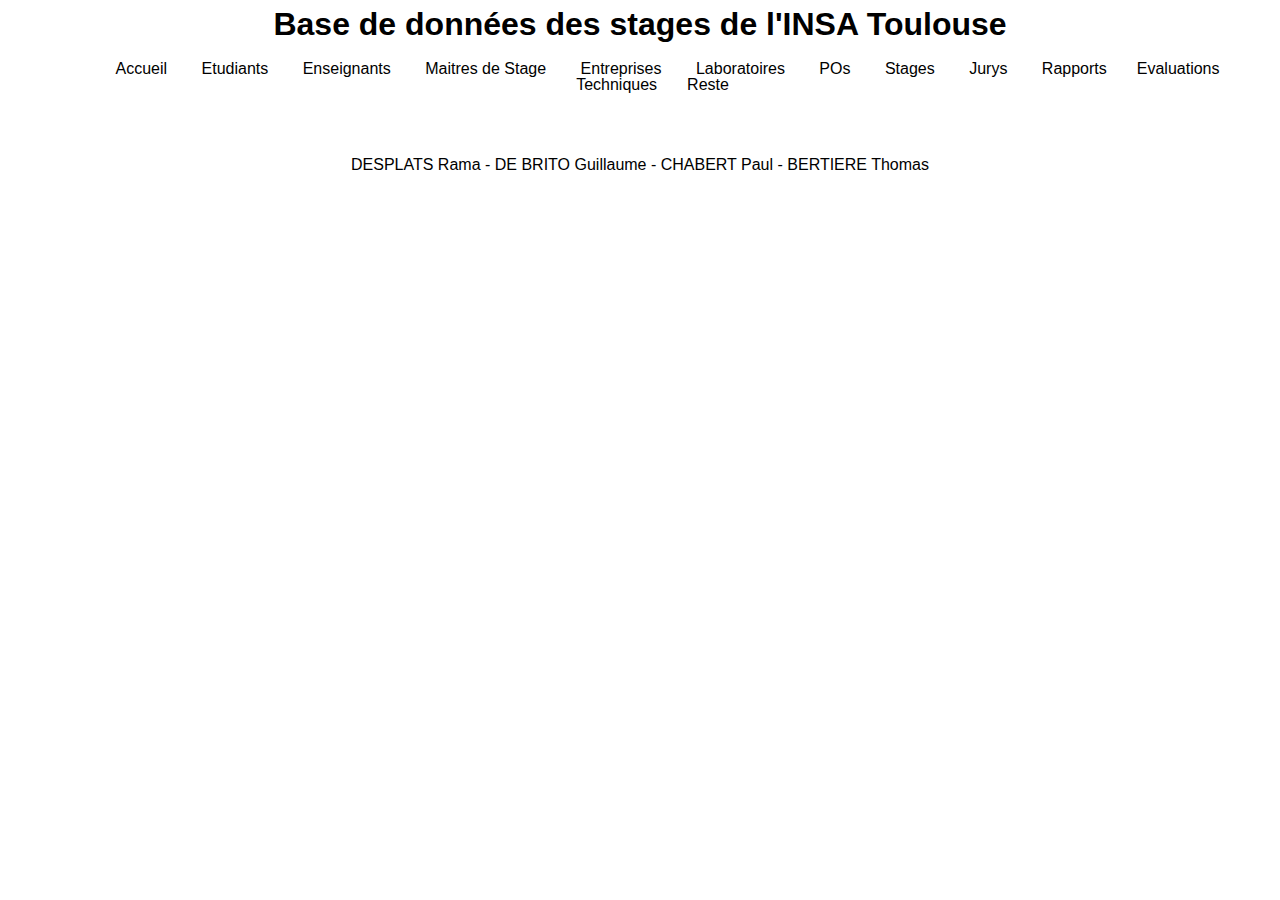
<file: index.html>
<!DOCTYPE html
  PUBLIC "-//W3C//DTD HTML 4.01 Transitional//EN">
<html>
   <link rel="stylesheet" href="style.css">
   <head>
      <meta http-equiv="Content-Type" content="text/html; charset=UTF-8">
      <title>Bienvenue dans notre base de données</title>
   </head>
   <body>
      <h1>Base de données des stages de l'INSA Toulouse</h1>
      <ul><a href="index.html">Accueil </a><a href="etudiants.html">Etudiants </a><a href="enseignants.html">Enseignants </a><a href="maitredestages.html">Maitres de Stage </a><a href="entreprises.html">Entreprises </a><a href="laboratoires.html">Laboratoires </a><a href="pos.html">POs </a><a href="stages.html">Stages </a><a href="jurys.html">Jurys </a><a href="rapport.html">Rapports</a><a href="evalstechnique.html">Evaluations Techniques</a><a href="reste.html">Reste </a></ul><br><br><p> DESPLATS Rama - DE BRITO Guillaume - CHABERT Paul - BERTIERE Thomas</p>
   </body>
</html>
</file>
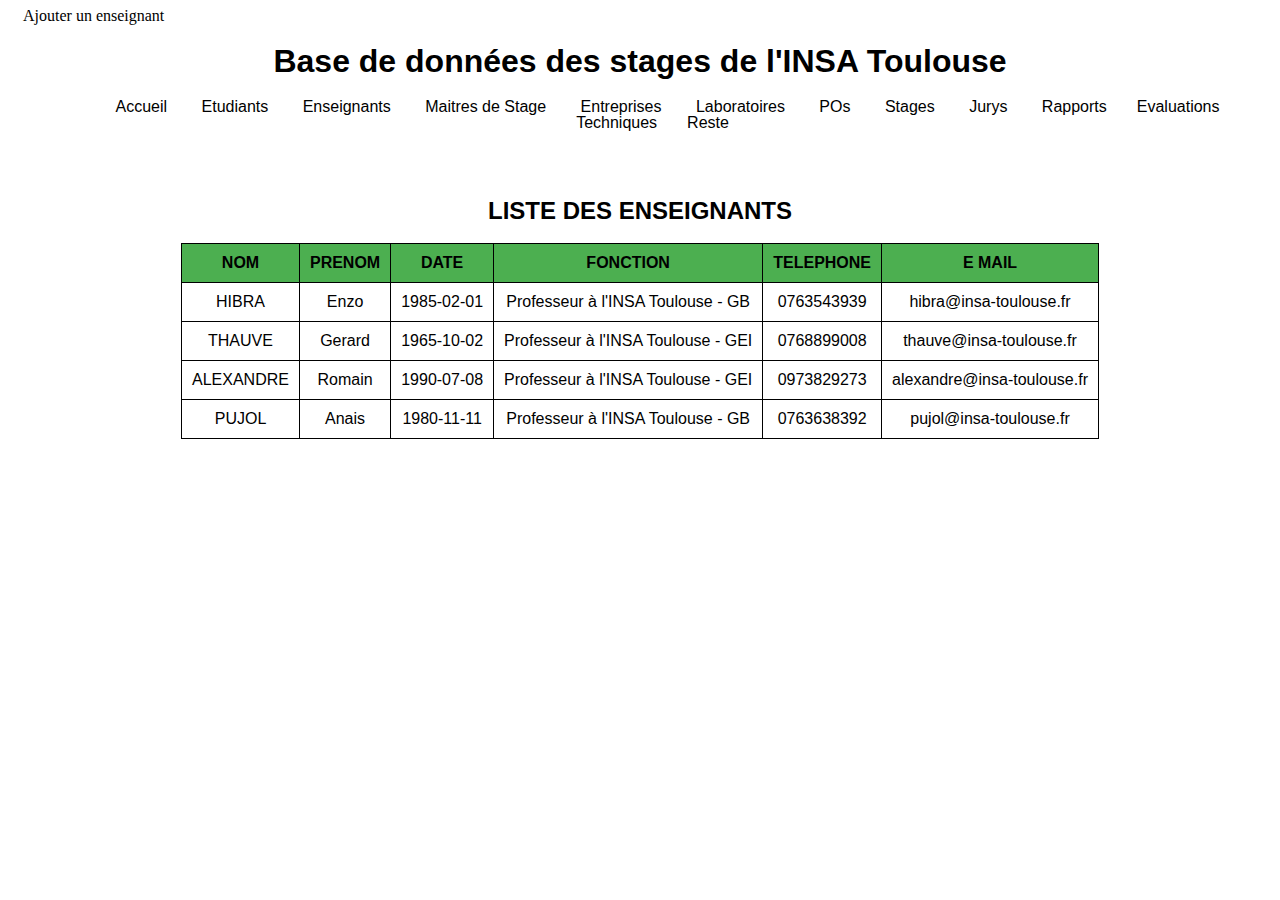
<file: enseignants.html>
<!DOCTYPE html
  PUBLIC "-//W3C//DTD HTML 4.01 Transitional//EN">
<html>
   <link rel="stylesheet" href="style.css">
   <head>
      <meta http-equiv="Content-Type" content="text/html; charset=UTF-8">
      <title>Bienvenue dans notre base de données</title>
   </head>
   <body><a href="add_enseignant.php">Ajouter un enseignant</a><h1>Base de données des stages de l'INSA Toulouse</h1>
      <ul><a href="index.html">Accueil </a><a href="etudiants.html">Etudiants </a><a href="enseignants.html">Enseignants </a><a href="maitredestages.html">Maitres de Stage </a><a href="entreprises.html">Entreprises </a><a href="laboratoires.html">Laboratoires </a><a href="pos.html">POs </a><a href="stages.html">Stages </a><a href="jurys.html">Jurys </a><a href="rapport.html">Rapports</a><a href="evalstechnique.html">Evaluations Techniques</a><a href="reste.html">Reste </a></ul><br><br><h2>LISTE DES ENSEIGNANTS</h2>
      <table>
         <tr>
            <th>NOM</th>
            <th>PRENOM</th>
            <th>DATE</th>
            <th>FONCTION</th>
            <th>TELEPHONE</th>
            <th>E MAIL</th>
         </tr>
         <tr>
            <td>HIBRA</td>
            <td>Enzo</td>
            <td>1985-02-01</td>
            <td>Professeur à l'INSA Toulouse - GB</td>
            <td>0763543939</td>
            <td>hibra@insa-toulouse.fr</td>
         </tr>
         <tr>
            <td>THAUVE</td>
            <td>Gerard</td>
            <td>1965-10-02</td>
            <td>Professeur à l'INSA Toulouse - GEI</td>
            <td>0768899008</td>
            <td>thauve@insa-toulouse.fr</td>
         </tr>
         <tr>
            <td>ALEXANDRE</td>
            <td>Romain</td>
            <td>1990-07-08</td>
            <td>Professeur à l'INSA Toulouse - GEI</td>
            <td>0973829273</td>
            <td>alexandre@insa-toulouse.fr</td>
         </tr>
         <tr>
            <td>PUJOL</td>
            <td>Anais</td>
            <td>1980-11-11</td>
            <td>Professeur à l'INSA Toulouse - GB</td>
            <td>0763638392</td>
            <td>pujol@insa-toulouse.fr</td>
         </tr>
      </table>
      				
      				
      			
      				
      			
      				
      				
      			
   </body>
</html>
</file>
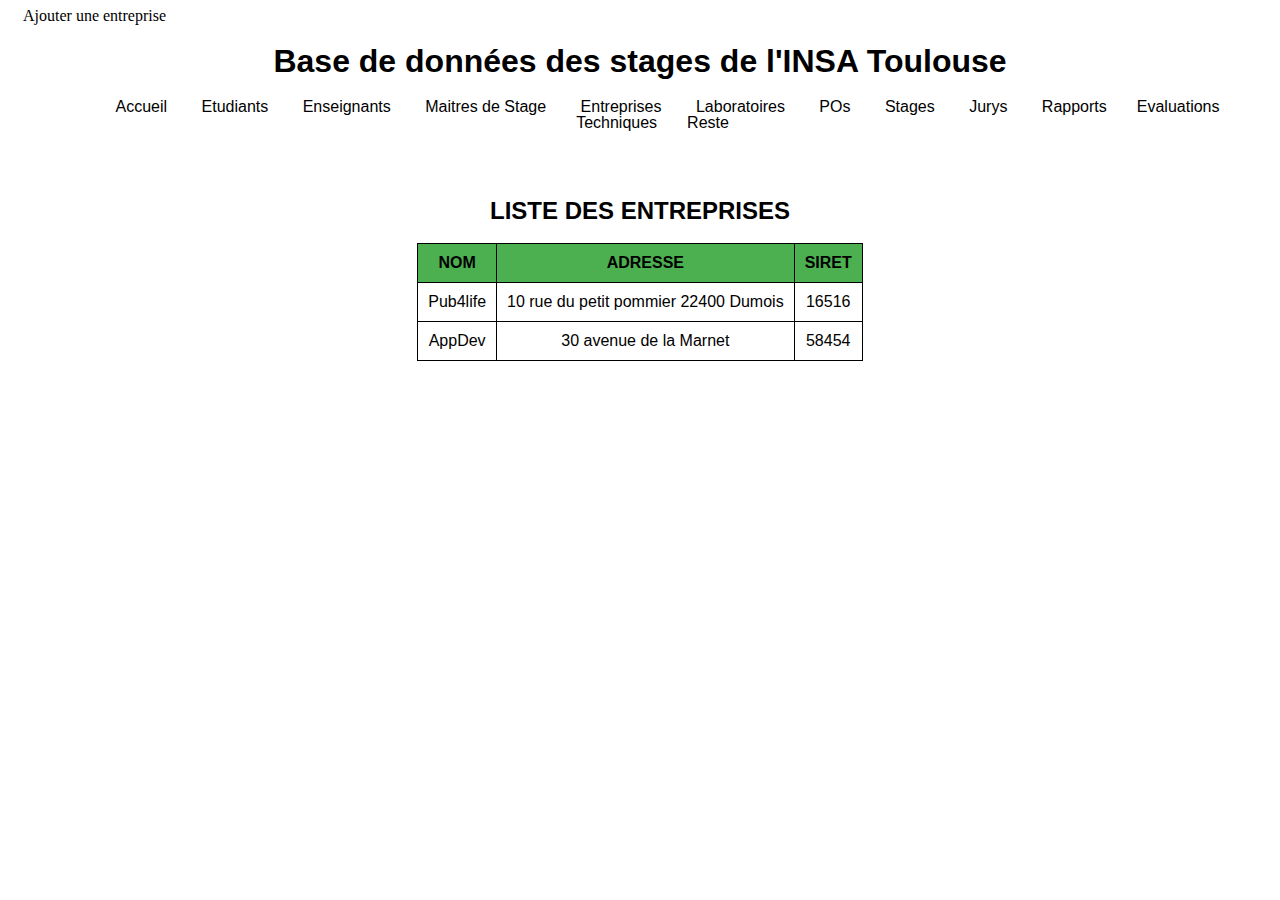
<file: entreprises.html>
<!DOCTYPE html
  PUBLIC "-//W3C//DTD HTML 4.01 Transitional//EN">
<html>
   <link rel="stylesheet" href="style.css">
   <head>
      <meta http-equiv="Content-Type" content="text/html; charset=UTF-8">
      <title>Bienvenue dans notre base de données</title>
   </head>
   <body><a href="add_entreprise.php">Ajouter une entreprise</a><h1>Base de données des stages de l'INSA Toulouse</h1>
      <ul><a href="index.html">Accueil </a><a href="etudiants.html">Etudiants </a><a href="enseignants.html">Enseignants </a><a href="maitredestages.html">Maitres de Stage </a><a href="entreprises.html">Entreprises </a><a href="laboratoires.html">Laboratoires </a><a href="pos.html">POs </a><a href="stages.html">Stages </a><a href="jurys.html">Jurys </a><a href="rapport.html">Rapports</a><a href="evalstechnique.html">Evaluations Techniques</a><a href="reste.html">Reste </a></ul><br><br><h2>LISTE DES ENTREPRISES</h2>
      <table>
         <tr>
            <th>NOM</th>
            <th>ADRESSE</th>
            <th>SIRET</th>
         </tr>
         <tr>
            <td>Pub4life</td>
            <td>10 rue du petit pommier 22400 Dumois</td>
            <td>16516</td>
         </tr>
         <tr>
            <td>AppDev</td>
            <td>30 avenue de la Marnet</td>
            <td>58454</td>
         </tr>
      </table>
   </body>
</html>
</file>
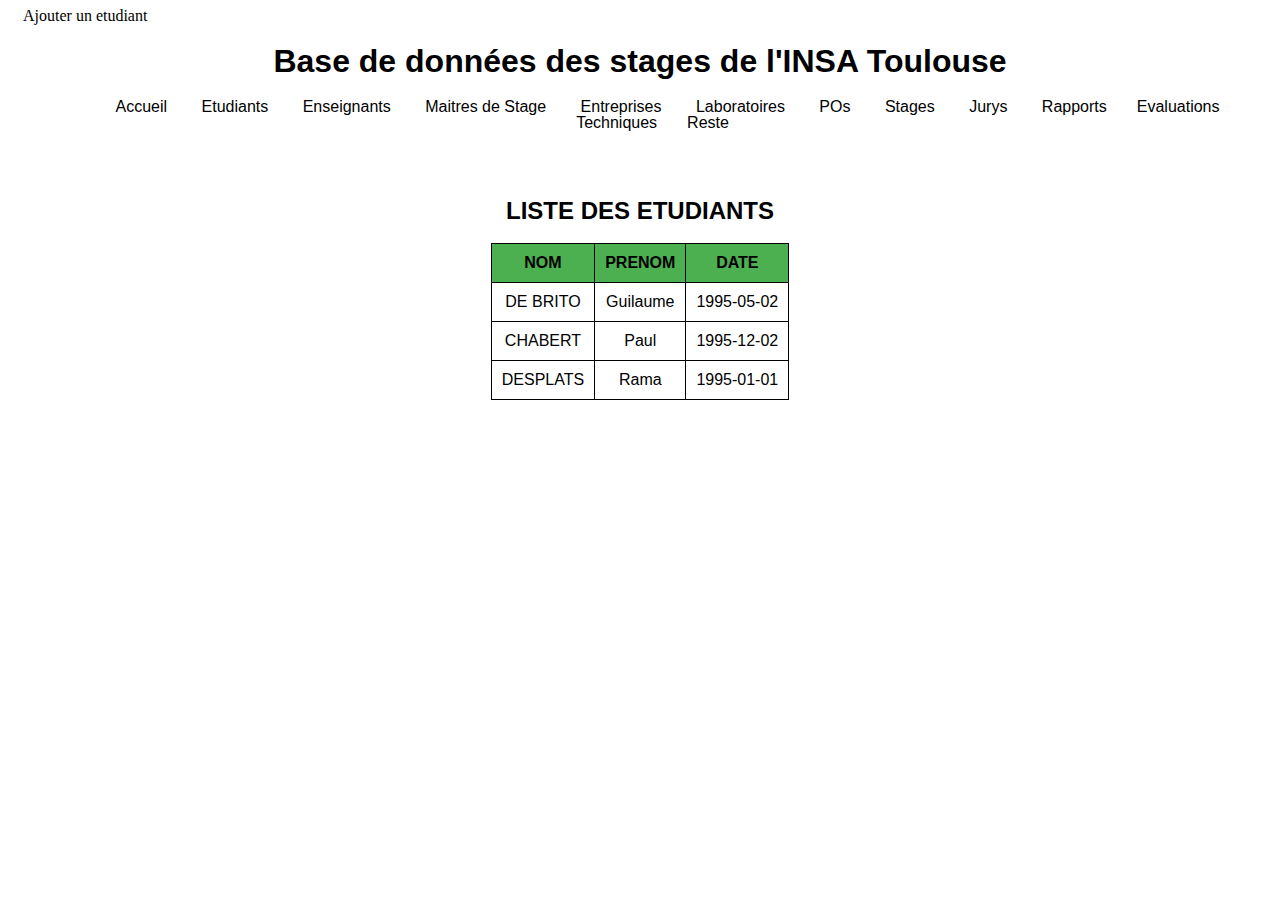
<file: etudiants.html>
<!DOCTYPE html
  PUBLIC "-//W3C//DTD HTML 4.01 Transitional//EN">
<html>
   <link rel="stylesheet" href="style.css">
   <head>
      <meta http-equiv="Content-Type" content="text/html; charset=UTF-8">
      <title>Bienvenue dans notre base de données</title>
   </head>
   <body><a href="add_etudiant.php">Ajouter un etudiant </a><h1>Base de données des stages de l'INSA Toulouse</h1>
      <ul><a href="index.html">Accueil </a><a href="etudiants.html">Etudiants </a><a href="enseignants.html">Enseignants </a><a href="maitredestages.html">Maitres de Stage </a><a href="entreprises.html">Entreprises </a><a href="laboratoires.html">Laboratoires </a><a href="pos.html">POs </a><a href="stages.html">Stages </a><a href="jurys.html">Jurys </a><a href="rapport.html">Rapports</a><a href="evalstechnique.html">Evaluations Techniques</a><a href="reste.html">Reste </a></ul><br><br><h2>LISTE DES ETUDIANTS</h2>
      <table>
         <tr>
            <th>NOM</th>
            <th>PRENOM</th>
            <th>DATE</th>
         </tr>
         <tr>
            <td>DE BRITO</td>
            <td>Guilaume</td>
            <td>1995-05-02</td>
         </tr>
         <tr>
            <td>CHABERT</td>
            <td>Paul</td>
            <td>1995-12-02</td>
         </tr>
         <tr>
            <td>DESPLATS</td>
            <td>Rama</td>
            <td>1995-01-01</td>
         </tr>
      </table>
   </body>
</html>
</file>
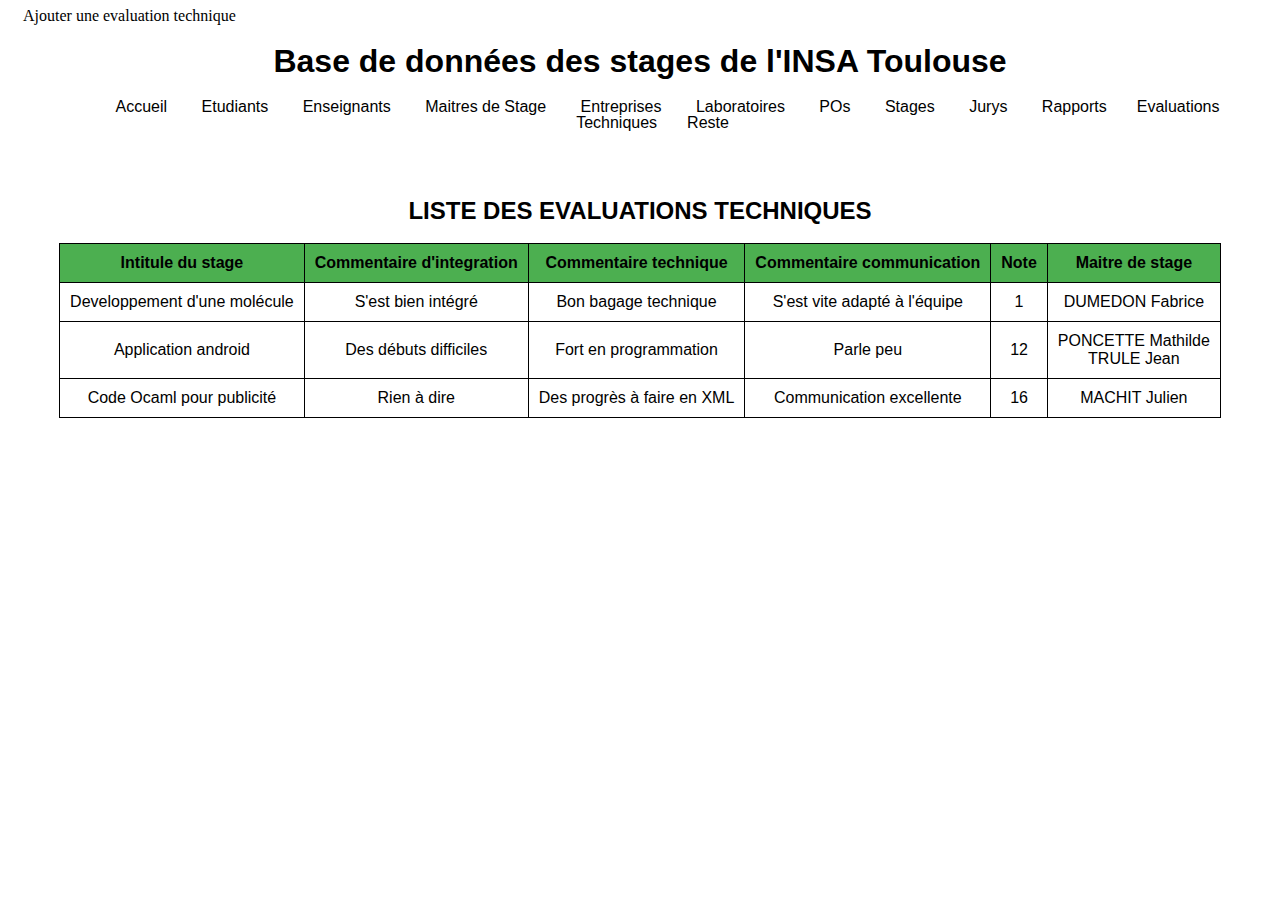
<file: evalstechnique.html>
<!DOCTYPE html
  PUBLIC "-//W3C//DTD HTML 4.01 Transitional//EN">
<html>
   <link rel="stylesheet" href="style.css">
   <head>
      <meta http-equiv="Content-Type" content="text/html; charset=UTF-8">
      <title>Bienvenue dans notre base de données</title>
   </head>
   <body><a href="add_evaluation.php">Ajouter une evaluation technique</a><h1>Base de données des stages de l'INSA Toulouse</h1>
      <ul><a href="index.html">Accueil </a><a href="etudiants.html">Etudiants </a><a href="enseignants.html">Enseignants </a><a href="maitredestages.html">Maitres de Stage </a><a href="entreprises.html">Entreprises </a><a href="laboratoires.html">Laboratoires </a><a href="pos.html">POs </a><a href="stages.html">Stages </a><a href="jurys.html">Jurys </a><a href="rapport.html">Rapports</a><a href="evalstechnique.html">Evaluations Techniques</a><a href="reste.html">Reste </a></ul><br><br><h2>LISTE DES EVALUATIONS TECHNIQUES</h2>
      <table>
         <tr>
            <th>Intitule du stage</th>
            <th>Commentaire d'integration</th>
            <th>Commentaire technique</th>
            <th>Commentaire communication</th>
            <th>Note</th>
            <th>Maitre de stage</th>
         </tr>
         <tr>
            <td>Developpement d'une molécule</td>
            <td>S'est bien intégré</td>
            <td>Bon bagage technique</td>
            <td>S'est vite adapté à l'équipe</td>
            <td>1</td>
            <td>DUMEDON Fabrice<br></td>
         </tr>
         <tr>
            <td>Application android </td>
            <td>Des débuts difficiles</td>
            <td>Fort en programmation</td>
            <td>Parle peu</td>
            <td>12</td>
            <td>PONCETTE Mathilde<br>TRULE Jean<br></td>
         </tr>
         <tr>
            <td>Code Ocaml pour publicité</td>
            <td>Rien à dire</td>
            <td>Des progrès à faire en XML</td>
            <td>Communication excellente</td>
            <td>16</td>
            <td>MACHIT Julien<br></td>
         </tr>
      </table>
   </body>
</html>
</file>
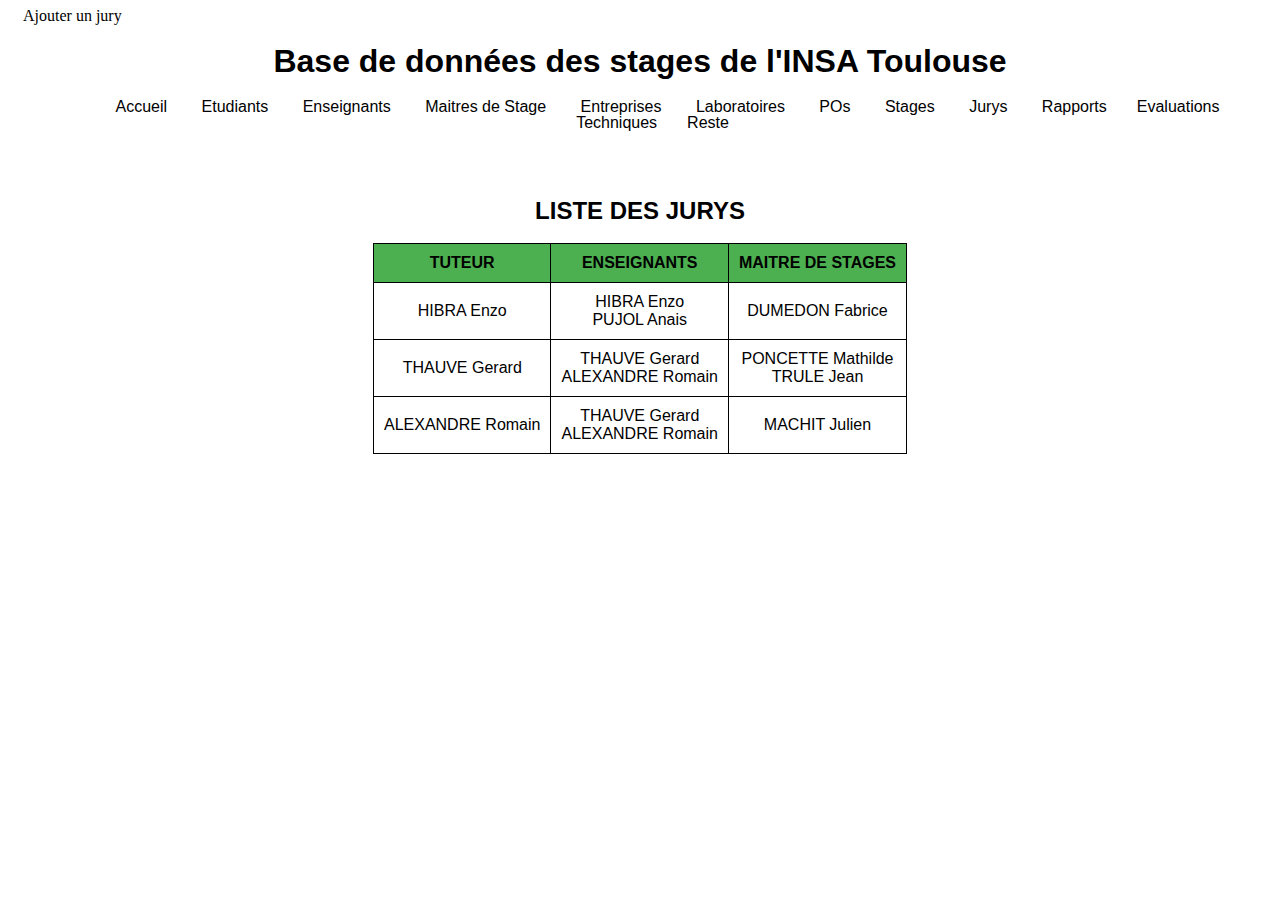
<file: jurys.html>
<!DOCTYPE html
  PUBLIC "-//W3C//DTD HTML 4.01 Transitional//EN">
<html>
   <link rel="stylesheet" href="style.css">
   <head>
      <meta http-equiv="Content-Type" content="text/html; charset=UTF-8">
      <title>Bienvenue dans notre base de données</title>
   </head>
   <body><a href="add_jury.php">Ajouter un jury</a><h1>Base de données des stages de l'INSA Toulouse</h1>
      <ul><a href="index.html">Accueil </a><a href="etudiants.html">Etudiants </a><a href="enseignants.html">Enseignants </a><a href="maitredestages.html">Maitres de Stage </a><a href="entreprises.html">Entreprises </a><a href="laboratoires.html">Laboratoires </a><a href="pos.html">POs </a><a href="stages.html">Stages </a><a href="jurys.html">Jurys </a><a href="rapport.html">Rapports</a><a href="evalstechnique.html">Evaluations Techniques</a><a href="reste.html">Reste </a></ul><br><br><h2>LISTE DES JURYS</h2>
      <table>
         <tr>
            <th>TUTEUR</th>
            <th>ENSEIGNANTS</th>
            <th>MAITRE DE STAGES</th>
         </tr>
         <tr>
            <td>HIBRA Enzo</td>
            <td>HIBRA Enzo<br>PUJOL Anais<br></td>
            <td>DUMEDON Fabrice<br></td>
         </tr>
         <tr>
            <td>THAUVE Gerard</td>
            <td>THAUVE Gerard<br>ALEXANDRE Romain<br></td>
            <td>PONCETTE Mathilde<br>TRULE Jean<br></td>
         </tr>
         <tr>
            <td>ALEXANDRE Romain</td>
            <td>THAUVE Gerard<br>ALEXANDRE Romain<br></td>
            <td>MACHIT Julien<br></td>
         </tr>
      </table>
   </body>
</html>
</file>
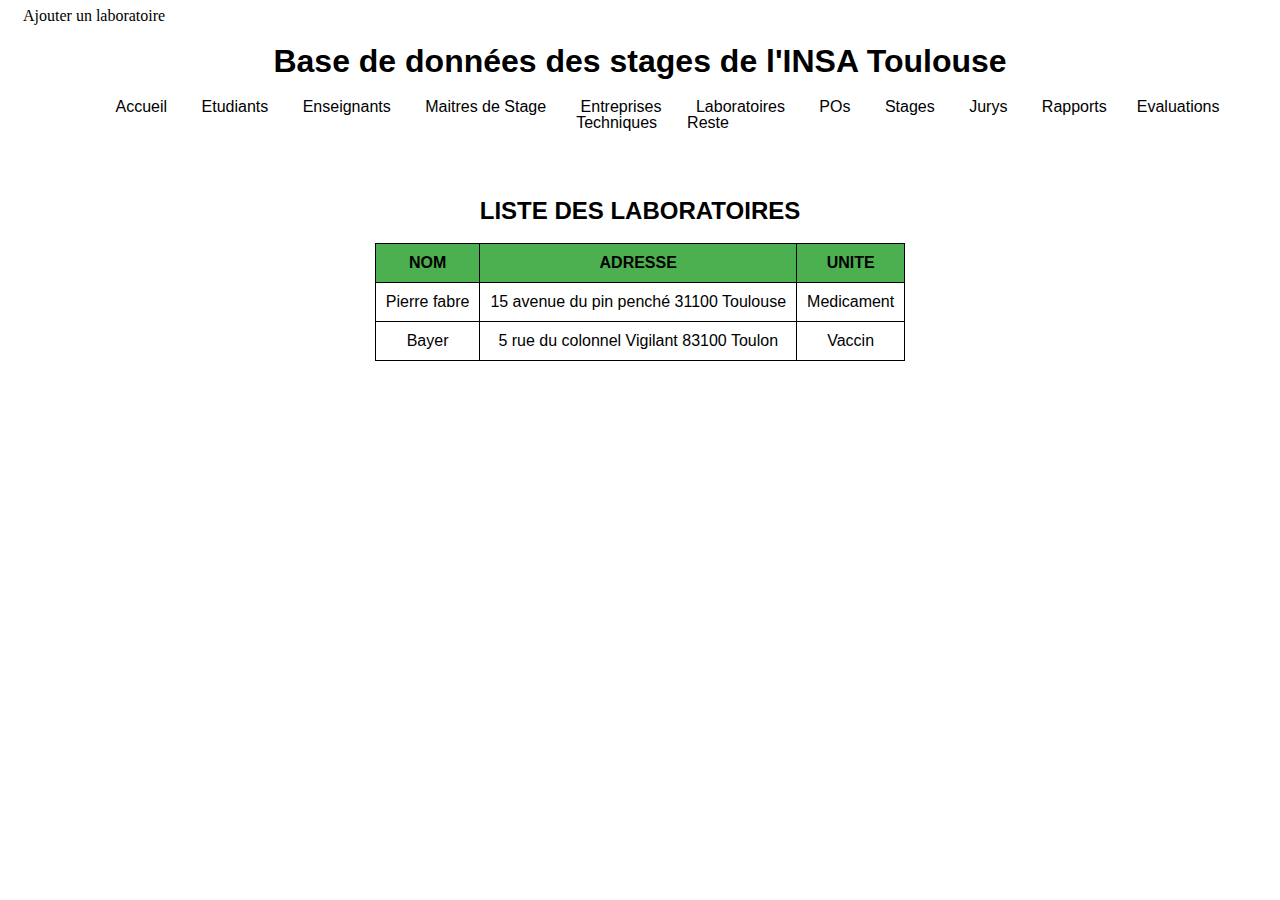
<file: laboratoires.html>
<!DOCTYPE html
  PUBLIC "-//W3C//DTD HTML 4.01 Transitional//EN">
<html>
   <link rel="stylesheet" href="style.css">
   <head>
      <meta http-equiv="Content-Type" content="text/html; charset=UTF-8">
      <title>Bienvenue dans notre base de données</title>
   </head>
   <body><a href="add_laboratoire.php">Ajouter un laboratoire</a><h1>Base de données des stages de l'INSA Toulouse</h1>
      <ul><a href="index.html">Accueil </a><a href="etudiants.html">Etudiants </a><a href="enseignants.html">Enseignants </a><a href="maitredestages.html">Maitres de Stage </a><a href="entreprises.html">Entreprises </a><a href="laboratoires.html">Laboratoires </a><a href="pos.html">POs </a><a href="stages.html">Stages </a><a href="jurys.html">Jurys </a><a href="rapport.html">Rapports</a><a href="evalstechnique.html">Evaluations Techniques</a><a href="reste.html">Reste </a></ul><br><br><h2>LISTE DES LABORATOIRES</h2>
      <table>
         <tr>
            <th>NOM</th>
            <th>ADRESSE</th>
            <th>UNITE</th>
         </tr>
         <tr>
            <td>Pierre fabre</td>
            <td>15 avenue du pin penché 31100 Toulouse</td>
            <td>Medicament</td>
         </tr>
         <tr>
            <td>Bayer</td>
            <td>5 rue du colonnel Vigilant 83100 Toulon</td>
            <td>Vaccin</td>
         </tr>
      </table>
   </body>
</html>
</file>
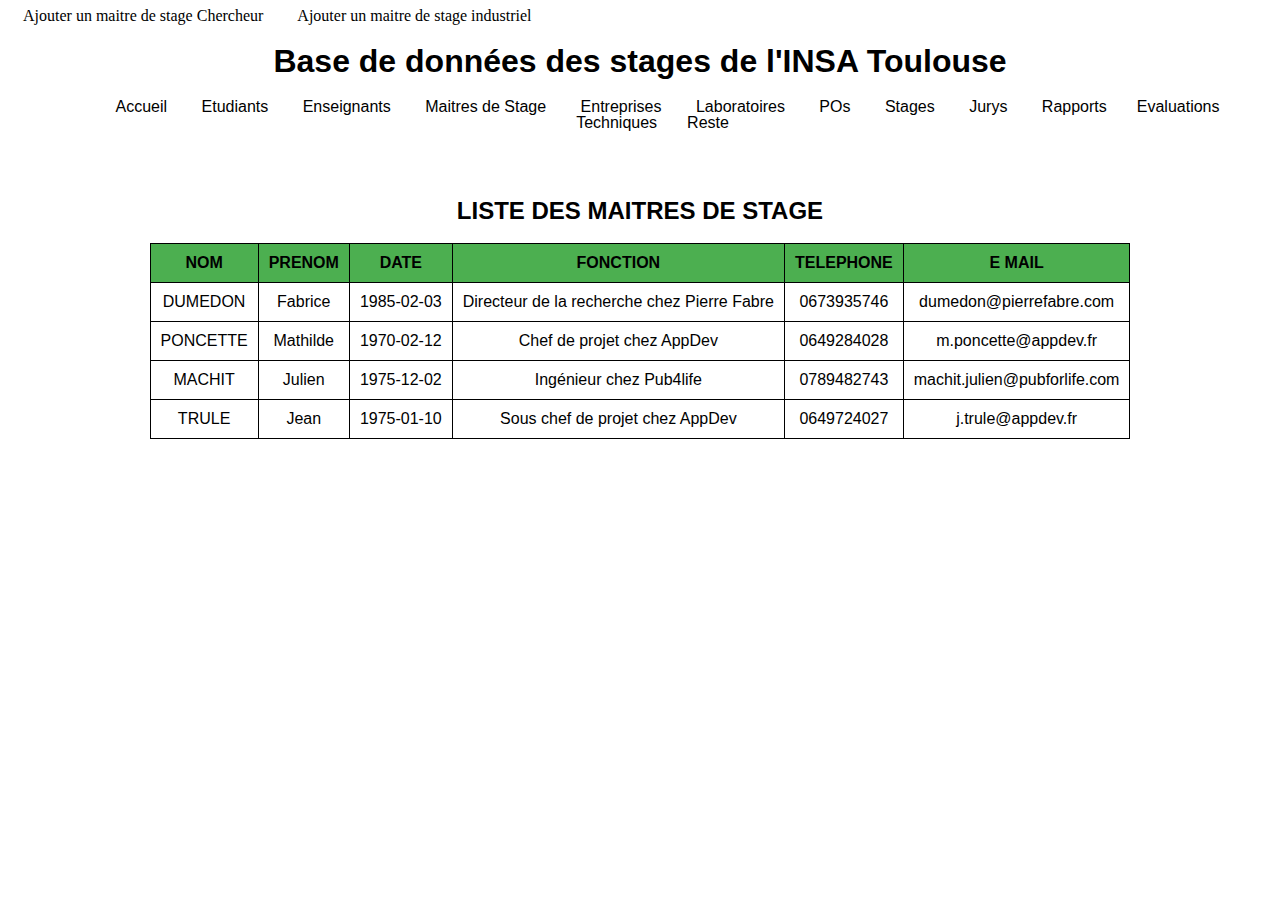
<file: maitredestages.html>
<!DOCTYPE html
  PUBLIC "-//W3C//DTD HTML 4.01 Transitional//EN">
<html>
   <link rel="stylesheet" href="style.css">
   <head>
      <meta http-equiv="Content-Type" content="text/html; charset=UTF-8">
      <title>Bienvenue dans notre base de données</title>
   </head>
   <body><a href="add_maitredestage_chercheur.php">Ajouter un maitre de stage Chercheur </a><a href="add_maitredestage_indus.php">Ajouter un maitre de stage industriel </a><h1>Base de données des stages de l'INSA Toulouse</h1>
      <ul><a href="index.html">Accueil </a><a href="etudiants.html">Etudiants </a><a href="enseignants.html">Enseignants </a><a href="maitredestages.html">Maitres de Stage </a><a href="entreprises.html">Entreprises </a><a href="laboratoires.html">Laboratoires </a><a href="pos.html">POs </a><a href="stages.html">Stages </a><a href="jurys.html">Jurys </a><a href="rapport.html">Rapports</a><a href="evalstechnique.html">Evaluations Techniques</a><a href="reste.html">Reste </a></ul><br><br><h2>LISTE DES MAITRES DE STAGE</h2>
      <table>
         <tr>
            <th>NOM</th>
            <th>PRENOM</th>
            <th>DATE</th>
            <th>FONCTION</th>
            <th>TELEPHONE</th>
            <th>E MAIL</th>
         </tr>
         <tr>
            <td>DUMEDON</td>
            <td>Fabrice</td>
            <td>1985-02-03</td>
            <td>Directeur de la recherche chez Pierre Fabre</td>
            <td>0673935746</td>
            <td>dumedon@pierrefabre.com</td>
         </tr>
         <tr>
            <td>PONCETTE</td>
            <td>Mathilde</td>
            <td>1970-02-12</td>
            <td>Chef de projet chez AppDev</td>
            <td>0649284028</td>
            <td>m.poncette@appdev.fr</td>
         </tr>
         <tr>
            <td>MACHIT</td>
            <td>Julien</td>
            <td>1975-12-02</td>
            <td>Ingénieur chez Pub4life</td>
            <td>0789482743</td>
            <td>machit.julien@pubforlife.com</td>
         </tr>
         <tr>
            <td>TRULE</td>
            <td>Jean</td>
            <td>1975-01-10</td>
            <td>Sous chef de projet chez AppDev</td>
            <td>0649724027</td>
            <td>j.trule@appdev.fr</td>
         </tr>
      </table>
   </body>
</html>
</file>
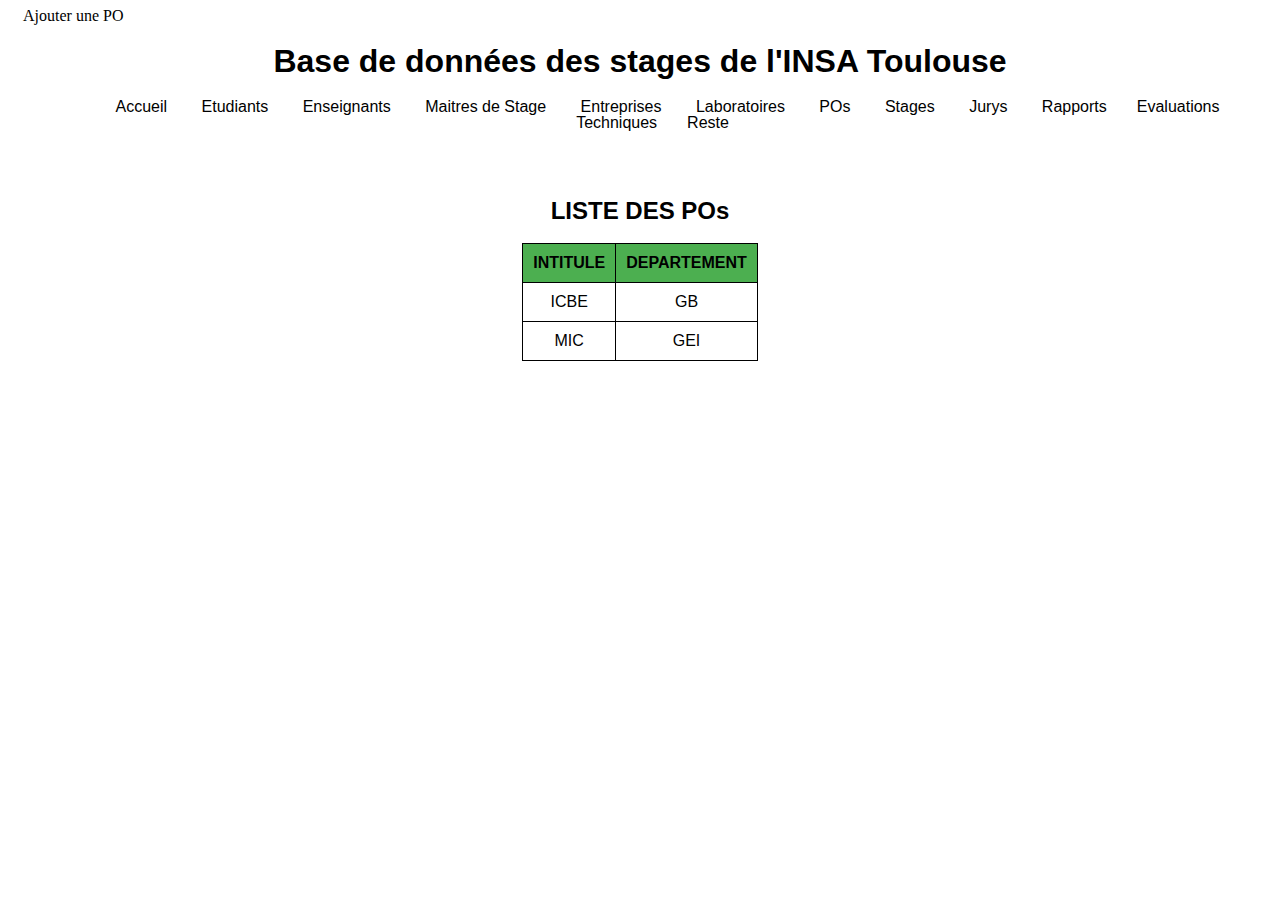
<file: pos.html>
<!DOCTYPE html
  PUBLIC "-//W3C//DTD HTML 4.01 Transitional//EN">
<html>
   <link rel="stylesheet" href="style.css">
   <head>
      <meta http-equiv="Content-Type" content="text/html; charset=UTF-8">
      <title>Bienvenue dans notre base de données</title>
   </head>
   <body><a href="add_po.php">Ajouter une PO</a><h1>Base de données des stages de l'INSA Toulouse</h1>
      <ul><a href="index.html">Accueil </a><a href="etudiants.html">Etudiants </a><a href="enseignants.html">Enseignants </a><a href="maitredestages.html">Maitres de Stage </a><a href="entreprises.html">Entreprises </a><a href="laboratoires.html">Laboratoires </a><a href="pos.html">POs </a><a href="stages.html">Stages </a><a href="jurys.html">Jurys </a><a href="rapport.html">Rapports</a><a href="evalstechnique.html">Evaluations Techniques</a><a href="reste.html">Reste </a></ul><br><br><h2>LISTE DES POs</h2>
      <table>
         <tr>
            <th>INTITULE</th>
            <th>DEPARTEMENT</th>
         </tr>
         <tr>
            <td>ICBE</td>
            <td>GB</td>
         </tr>
         <tr>
            <td>MIC</td>
            <td>GEI</td>
         </tr>
      </table>
   </body>
</html>
</file>
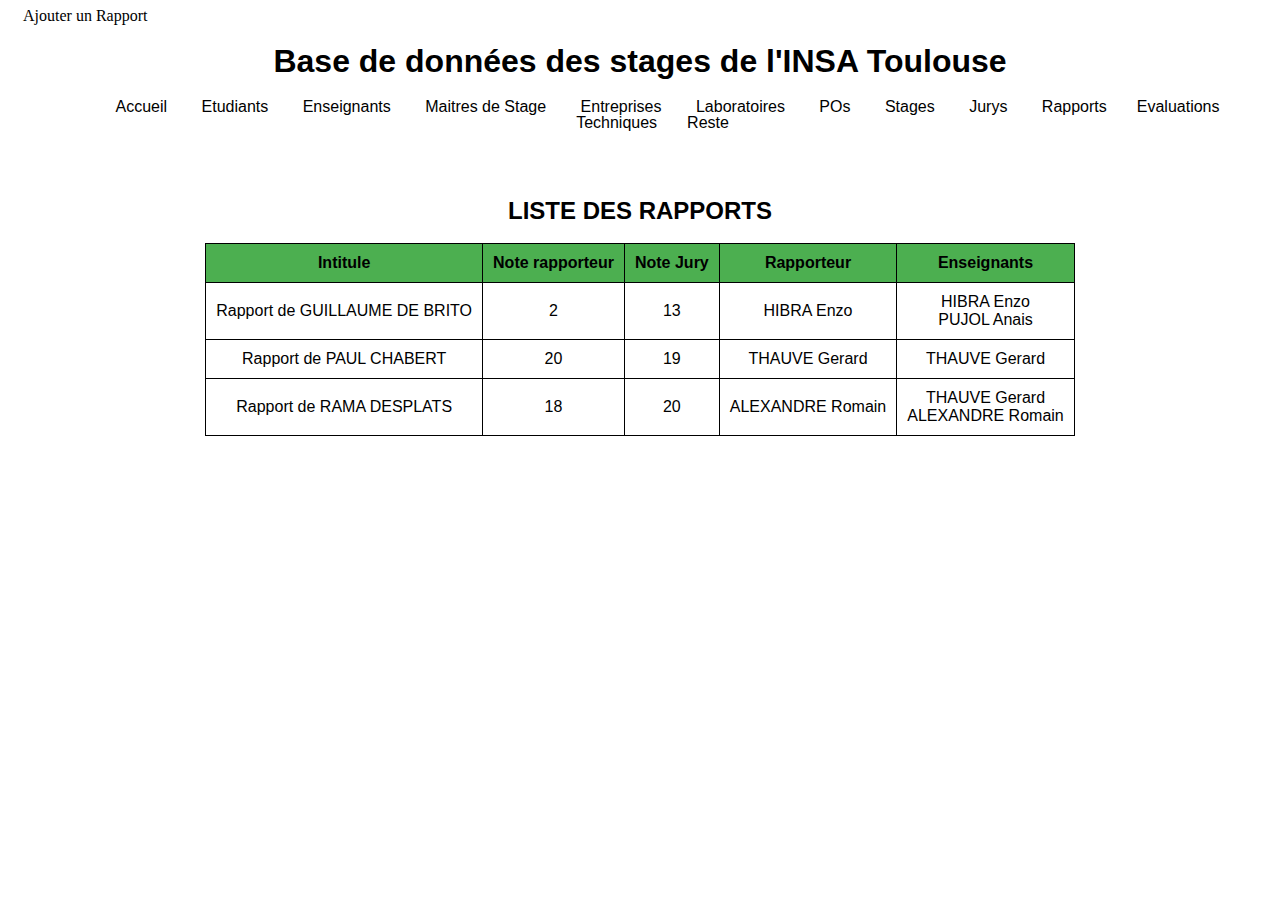
<file: rapport.html>
<!DOCTYPE html
  PUBLIC "-//W3C//DTD HTML 4.01 Transitional//EN">
<html>
   <link rel="stylesheet" href="style.css">
   <head>
      <meta http-equiv="Content-Type" content="text/html; charset=UTF-8">
      <title>Bienvenue dans notre base de données</title>
   </head>
   <body><a href="add_rapport.php">Ajouter un Rapport</a><h1>Base de données des stages de l'INSA Toulouse</h1>
      <ul><a href="index.html">Accueil </a><a href="etudiants.html">Etudiants </a><a href="enseignants.html">Enseignants </a><a href="maitredestages.html">Maitres de Stage </a><a href="entreprises.html">Entreprises </a><a href="laboratoires.html">Laboratoires </a><a href="pos.html">POs </a><a href="stages.html">Stages </a><a href="jurys.html">Jurys </a><a href="rapport.html">Rapports</a><a href="evalstechnique.html">Evaluations Techniques</a><a href="reste.html">Reste </a></ul><br><br><h2>LISTE DES RAPPORTS</h2>
      <table>
         <tr>
            <th>Intitule</th>
            <th>Note rapporteur</th>
            <th>Note Jury</th>
            <th>Rapporteur</th>
            <th>Enseignants</th>
         </tr>
         <tr>
            <td>Rapport de GUILLAUME DE BRITO</td>
            <td>2</td>
            <td>13</td>
            <td>HIBRA Enzo</td>
            <td>HIBRA Enzo<br>PUJOL Anais<br></td>
         </tr>
         <tr>
            <td>Rapport de PAUL CHABERT</td>
            <td>20</td>
            <td>19</td>
            <td>THAUVE Gerard</td>
            <td>THAUVE Gerard<br></td>
         </tr>
         <tr>
            <td>Rapport de RAMA DESPLATS</td>
            <td>18</td>
            <td>20</td>
            <td>ALEXANDRE Romain</td>
            <td>THAUVE Gerard<br>ALEXANDRE Romain<br></td>
         </tr>
      </table>
   </body>
</html>
</file>
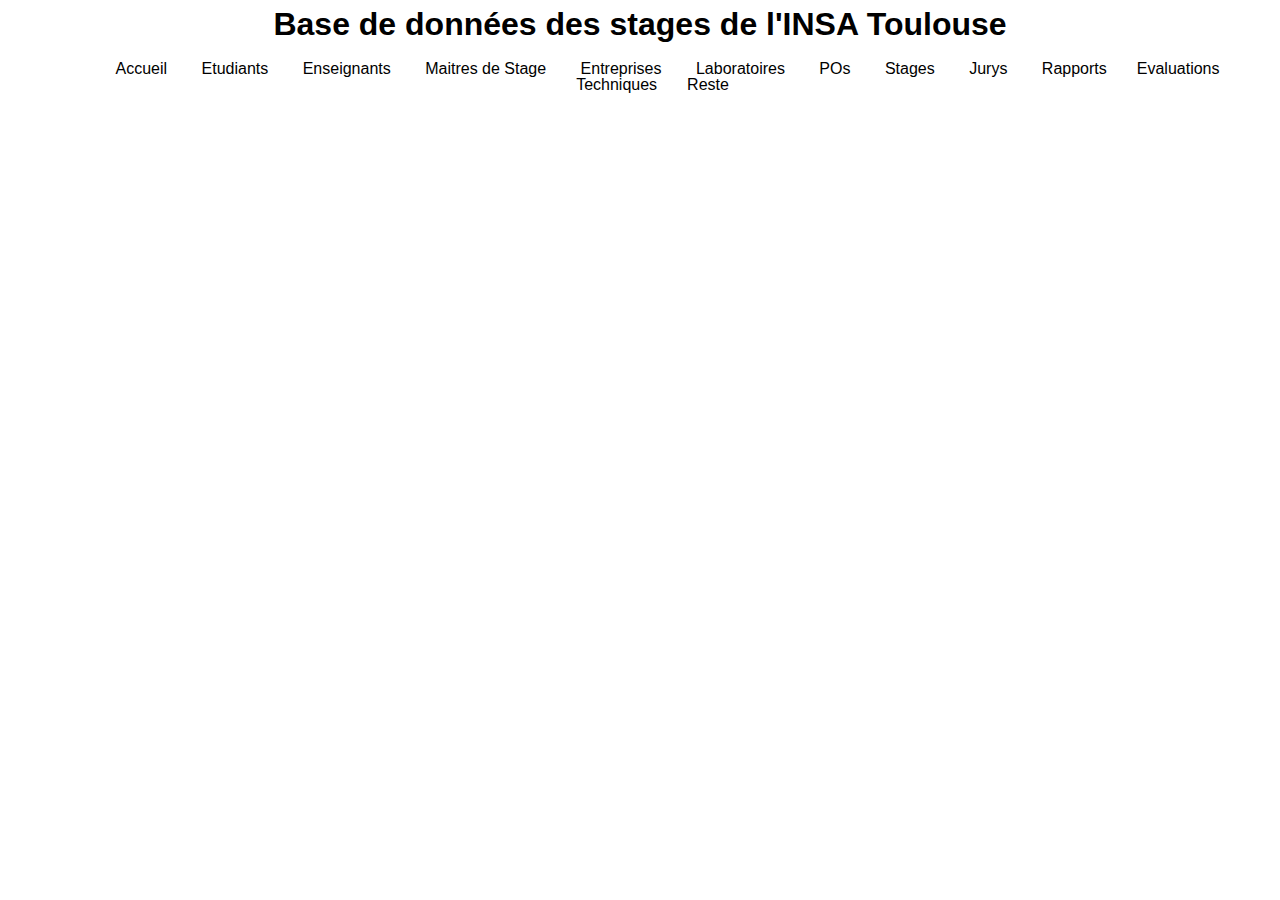
<file: reste.html>
<!DOCTYPE html
  PUBLIC "-//W3C//DTD HTML 4.01 Transitional//EN">
<html>
   <link rel="stylesheet" href="style.css">
   <head>
      <meta http-equiv="Content-Type" content="text/html; charset=UTF-8">
      <title>Bienvenue dans notre base de données</title>
   </head>
   <body>
      <h1>Base de données des stages de l'INSA Toulouse</h1>
      <ul><a href="index.html">Accueil </a><a href="etudiants.html">Etudiants </a><a href="enseignants.html">Enseignants </a><a href="maitredestages.html">Maitres de Stage </a><a href="entreprises.html">Entreprises </a><a href="laboratoires.html">Laboratoires </a><a href="pos.html">POs </a><a href="stages.html">Stages </a><a href="jurys.html">Jurys </a><a href="rapport.html">Rapports</a><a href="evalstechnique.html">Evaluations Techniques</a><a href="reste.html">Reste </a></ul><br><br></body>
</html>
</file>
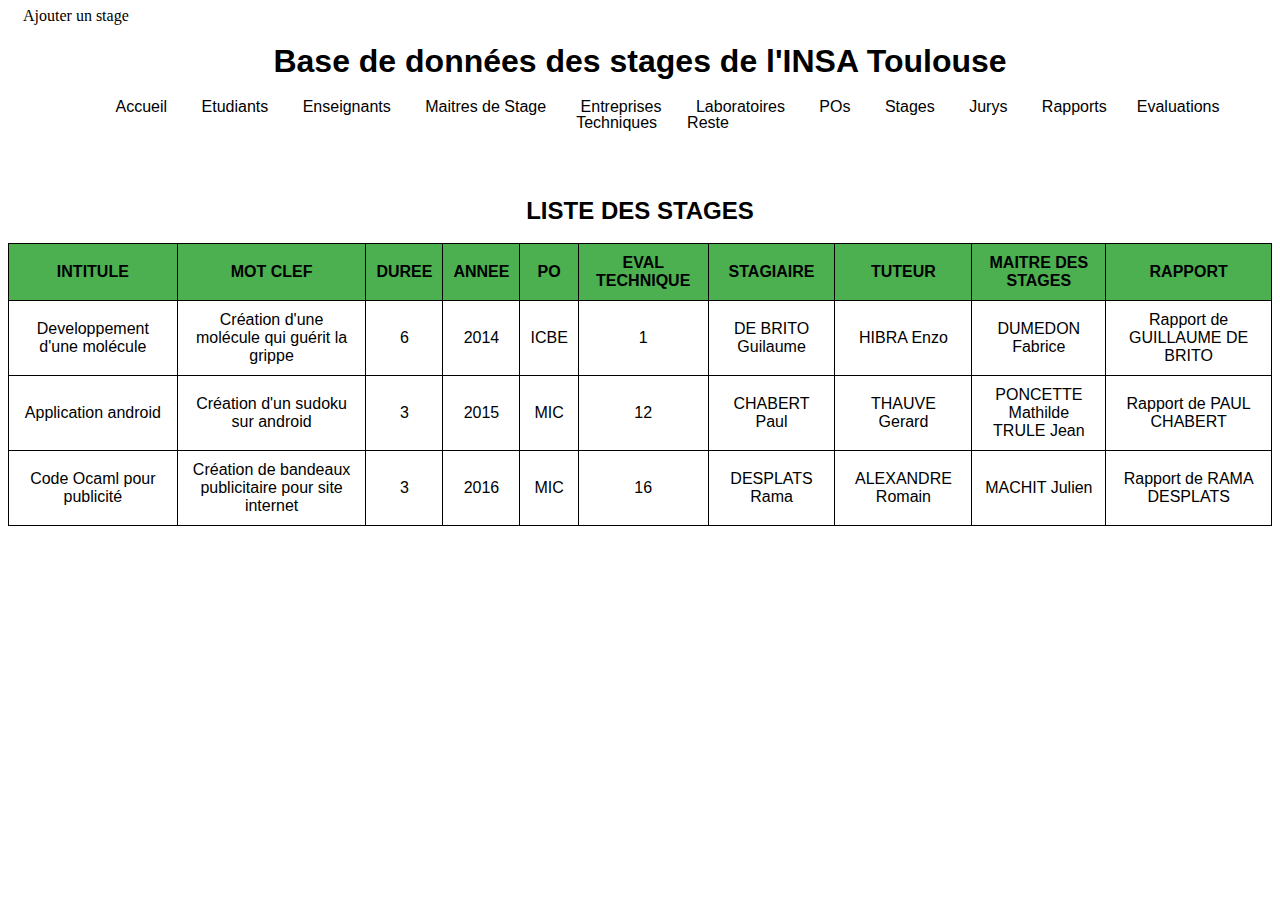
<file: stages.html>
<!DOCTYPE html
  PUBLIC "-//W3C//DTD HTML 4.01 Transitional//EN">
<html>
   <link rel="stylesheet" href="style.css">
   <head>
      <meta http-equiv="Content-Type" content="text/html; charset=UTF-8">
      <title>Bienvenue dans notre base de données</title>
   </head>
   <body><a href="add_stage.php">Ajouter un stage</a><h1>Base de données des stages de l'INSA Toulouse</h1>
      <ul><a href="index.html">Accueil </a><a href="etudiants.html">Etudiants </a><a href="enseignants.html">Enseignants </a><a href="maitredestages.html">Maitres de Stage </a><a href="entreprises.html">Entreprises </a><a href="laboratoires.html">Laboratoires </a><a href="pos.html">POs </a><a href="stages.html">Stages </a><a href="jurys.html">Jurys </a><a href="rapport.html">Rapports</a><a href="evalstechnique.html">Evaluations Techniques</a><a href="reste.html">Reste </a></ul><br><br><h2>LISTE DES STAGES</h2>
      <table>
         <tr>
            <th>INTITULE</th>
            <th>MOT CLEF</th>
            <th>DUREE</th>
            <th>ANNEE</th>
            <th>PO</th>
            <th>EVAL TECHNIQUE</th>
            <th>STAGIAIRE</th>
            <th>TUTEUR</th>
            <th>MAITRE DES STAGES</th>
            <th>RAPPORT</th>
         </tr>
         <tr>
            <td>Developpement d'une molécule</td>
            <td>Création d'une molécule qui guérit la grippe</td>
            <td>6</td>
            <td>2014</td>
            <td>ICBE</td>
            <td>1</td>
            <td>DE BRITO Guilaume</td>
            <td>HIBRA Enzo</td>
            <td>DUMEDON Fabrice<br></td>
            <td>Rapport de GUILLAUME DE BRITO</td>
         </tr>
         <tr>
            <td>Application android </td>
            <td>Création d'un sudoku sur android</td>
            <td>3</td>
            <td>2015</td>
            <td>MIC</td>
            <td>12</td>
            <td>CHABERT Paul</td>
            <td>THAUVE Gerard</td>
            <td>PONCETTE Mathilde<br>TRULE Jean<br></td>
            <td>Rapport de PAUL CHABERT</td>
         </tr>
         <tr>
            <td>Code Ocaml pour publicité</td>
            <td>Création de bandeaux publicitaire pour site internet</td>
            <td>3</td>
            <td>2016</td>
            <td>MIC</td>
            <td>16</td>
            <td>DESPLATS Rama</td>
            <td>ALEXANDRE Romain</td>
            <td>MACHIT Julien<br></td>
            <td>Rapport de RAMA DESPLATS</td>
         </tr>
      </table>
   </body>
</html>
</file>
<file: style.css>
/*****************/
/* Le tableau */
/*****************/

table
{
    border-collapse: collapse;
    text-align:center;
    margin: auto;
}
ul{
    text-align:center;
    font-family:"HelveticaNeue-Light", "Helvetica Neue Light", "Helvetica Neue", Helvetica, Arial, sans-serif;
}

th
{
    background-color: #4CAF50;
    font-family:"HelveticaNeue-Light", "Helvetica Neue Light", "Helvetica Neue", Helvetica, Arial, sans-serif;
    border: 1px solid black;
    padding:10px;

}

td{
    font-family:"HelveticaNeue-Light", "Helvetica Neue Light", "Helvetica Neue", Helvetica, Arial, sans-serif;
    border: 1px solid black;
    padding:10px;
}

h1,h2,p
{
    font-family:"HelveticaNeue-Light", "Helvetica Neue Light", "Helvetica Neue", Helvetica, Arial, sans-serif;
    text-align:center;
}
a
{
    text-decoration: none;
    color:black;
    margin:15px;
}
a:hover
{
    text-decoration: none;
    color:black;
    cursor:default;
    font-size: 115%;
    font-weight: bold;
}

/*****************/
/* Le formulaire */
/*****************/

html, body, div, span, h1, h2, h3, h4, h5, h6, p, a, font, center, li, form, label, {
    margin: 0;
    padding: 0;
    border: 0;
    outline: 0;
    font-size: 100%;
    vertical-align: baseline;
    background: transparent;
}
body {
    line-height: 1;
}

form {
    width:560px;
    margin:0px auto;
    text-align:left;
}

label {
    font-family:"HelveticaNeue-Light", "Helvetica Neue Light", "Helvetica Neue", Helvetica, Arial, sans-serif;
	float:left;
	width:180px;
    margin-top: 25px;
}

input, 
select, 
textarea{
	background:#fff;
	font-size:1em;
	font-family:"HelveticaNeue-Light", "Helvetica Neue Light", "Helvetica Neue", Helvetica, Arial, sans-serif;
	font-weight:300;
	color:#8c8a8b;
    margin-top: 25px;
}

input[type=text], 
input[type=password], 
input[type=email], 
textarea {
	border:1px solid #c7c7c7;
	outline:5px solid rgba(0, 0, 0, 0.1);
	padding:3px 5px;
    margin-top: 25px;
}

input[type=text]:focus, 
input[type=text]:active, 
input[type=password]:active, 
input[type=password]:focus, 
input[type=email]:active, 
input[type=email]:focus, 
textarea:active, 
textarea:focus {
	outline:5px solid rgba(0, 0, 0, 0.2);
}

textarea {
	height:174px;
}
</file>
